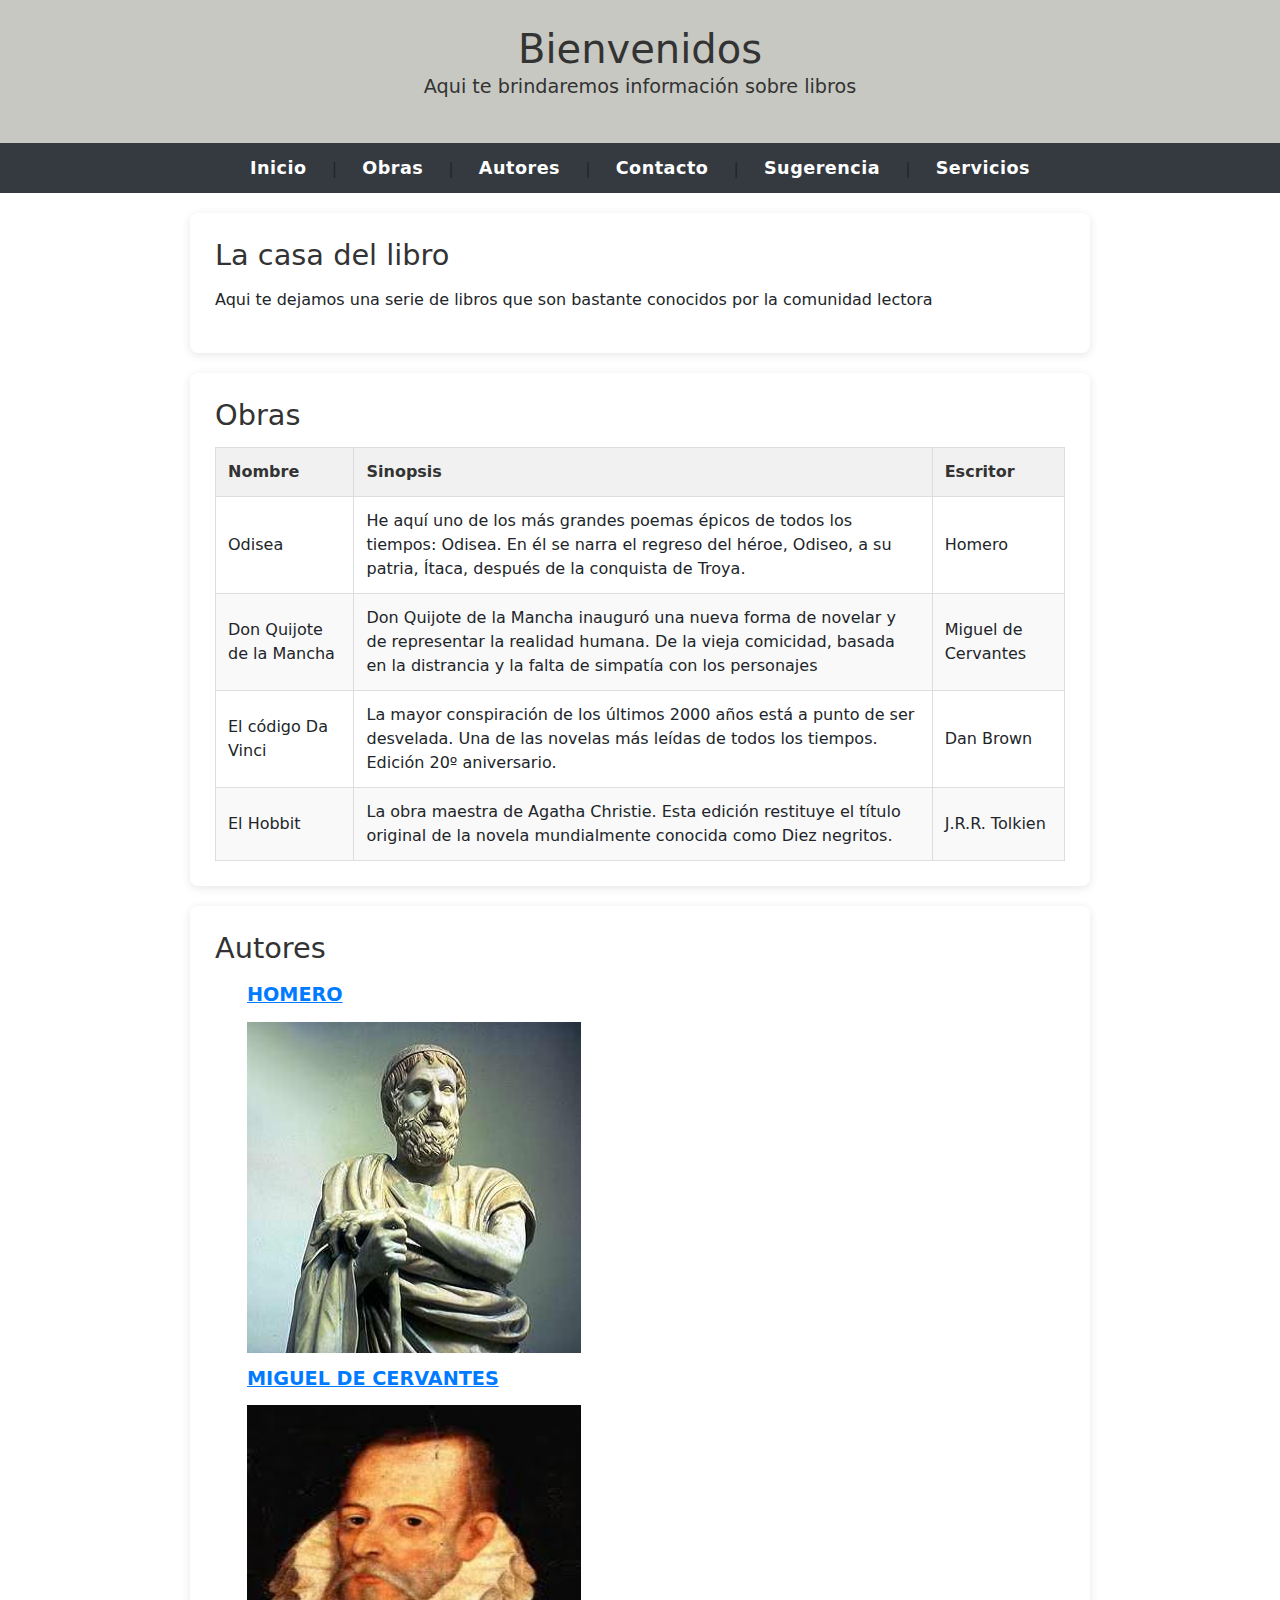
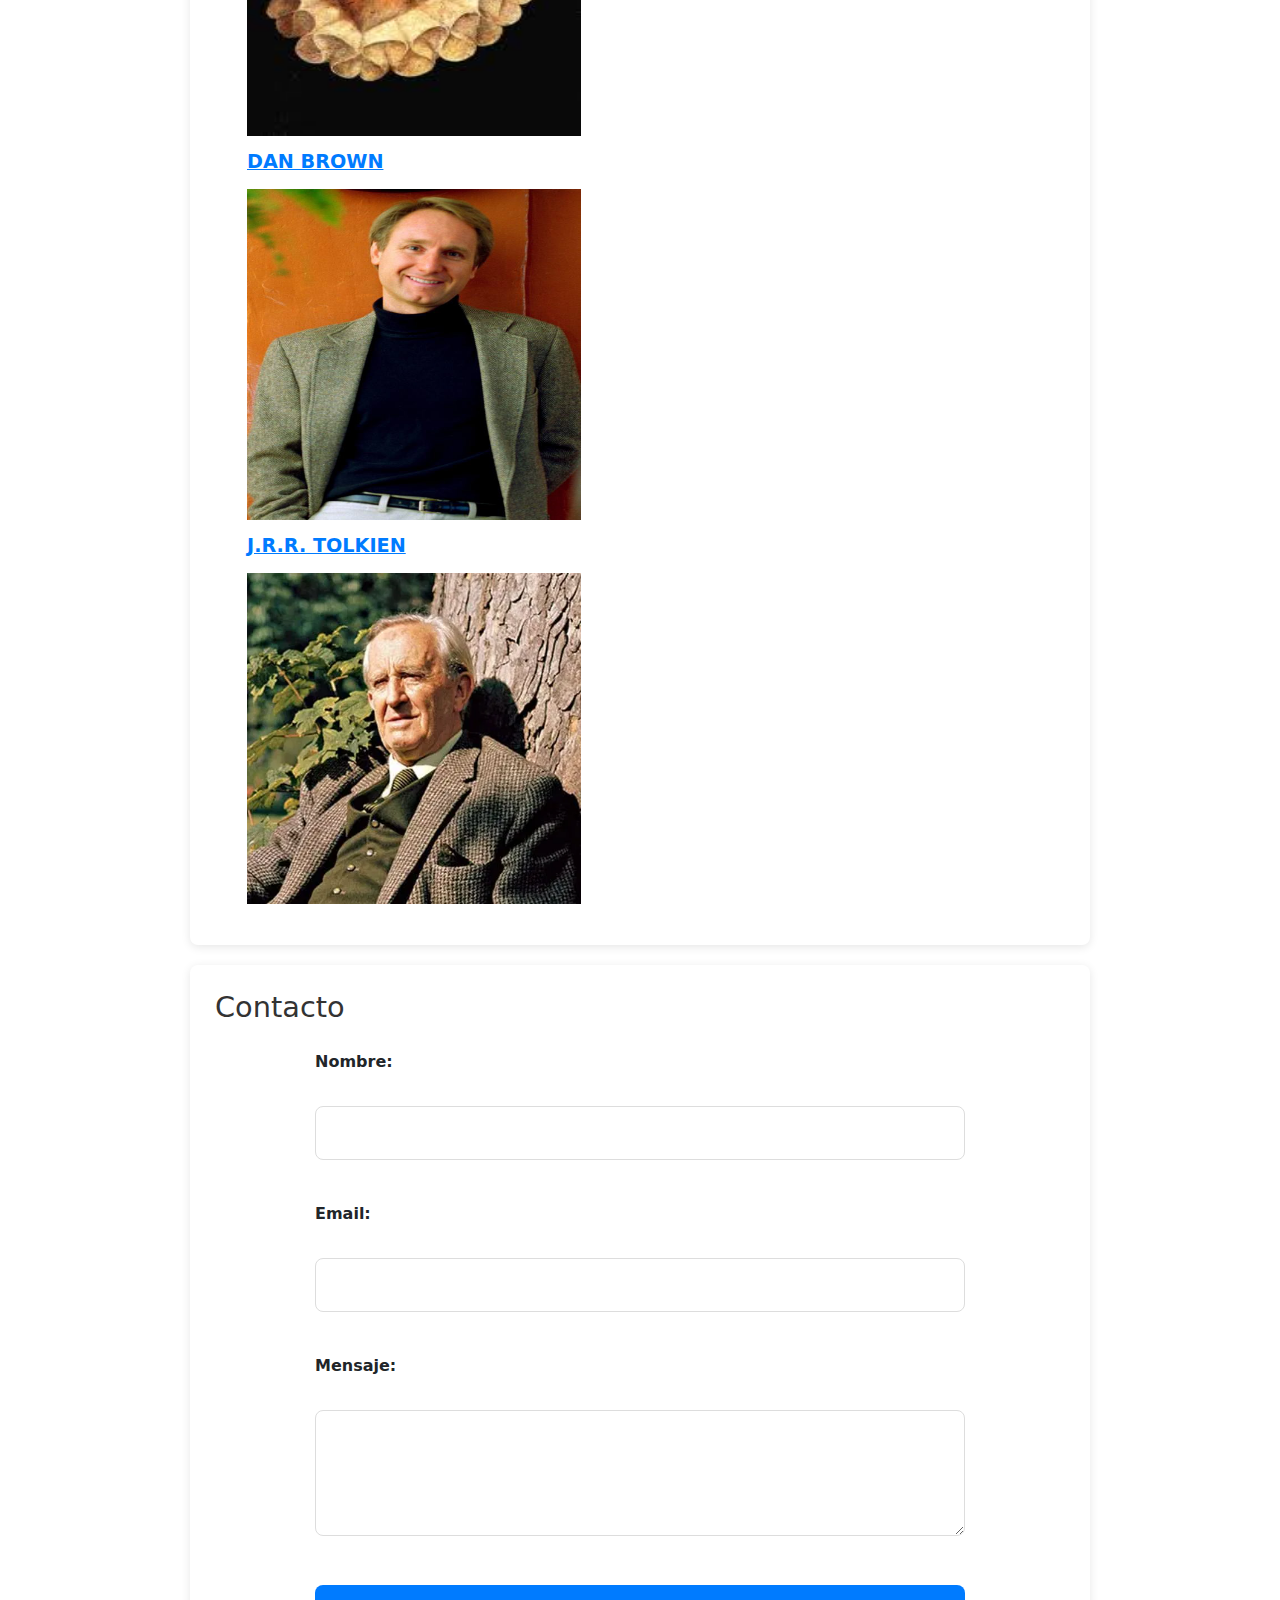
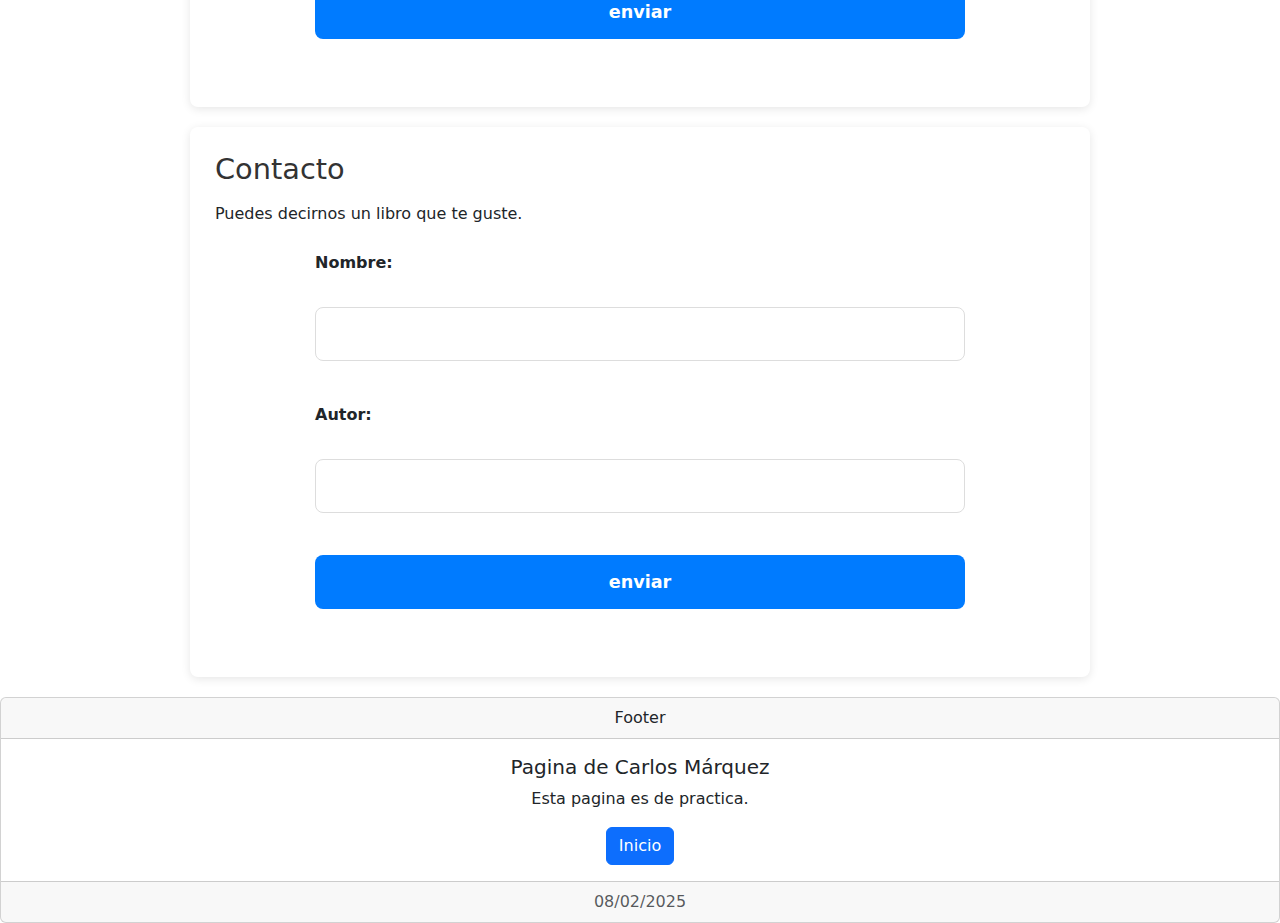
<file: index.html>
<!DOCTYPE html>
<html lang="en">
<head>
    <meta charset="UTF-8">
    <meta name="viewport" content="width=device-width, initial-scale=1.0">
    <title>EJEMPLO</title>
    <link rel="stylesheet" href="style.css">  <link rel="stylesheet" href="https://cdn.jsdelivr.net/npm/bootstrap@5.3.3/dist/css/bootstrap.min.css">
</head>
<body>
    <header>
        <h1>Bienvenidos</h1>
        <p>Aqui te brindaremos información sobre libros</p>
    </header>
    <nav>
        <a href="#inicio">Inicio</a> |
        <a href="#obras">Obras</a> |
        <a href="#autores">Autores</a> |
        <a href="#contacto">Contacto</a> |
        <a href="#sugerencia">Sugerencia</a> |
        <a href="servicios.html">Servicios</a>
    </nav>
    <section id="inicio">
        <h2>La casa del libro</h2>
        <p>
            Aqui te dejamos una serie de libros que son bastante conocidos por la comunidad lectora 
        </p>
    </section>
    <section id="obras">
        <h2>Obras</h2>
        <table>
            <thead>
                <tr>
                    <th>Nombre</th>
                    <th>Sinopsis</th>
                    <th>Escritor</th>
                </tr>
            </thead>
            <tbody>
                <tr>
                    <td>Odisea</td>
                    <td>He aquí uno de los más grandes poemas épicos de todos los tiempos: Odisea. En él se narra el regreso del héroe, Odiseo, a su patria, Ítaca, después de la conquista de Troya.</td>
                    <td>Homero</td>
                </tr>
                <tr>
                    <td>Don Quijote de la Mancha</td>
                    <td>Don Quijote de la Mancha inauguró una nueva forma de novelar y de representar la realidad humana. De la vieja comicidad, basada en la distrancia y la falta de simpatía con los personajes</td>
                    <td>Miguel de Cervantes</td>
                </tr>
                <tr>
                    <td>El código Da Vinci</td>
                    <td>La mayor conspiración de los últimos 2000 años está a punto de ser desvelada.

                        Una de las novelas más leídas de todos los tiempos.
                        
                        Edición 20º aniversario.</td>
                    <td>Dan Brown</td>
                </tr>
                <tr>
                    <td>El Hobbit</td>
                    <td>La obra maestra de Agatha Christie.

                        Esta edición restituye el título original de la novela mundialmente conocida como Diez negritos.
                        
                        </td>
                    <td>J.R.R. Tolkien</td>
                </tr>
            </tbody>
        </table>
    </section>
    <section id="autores">
        <h2>Autores</h2>
        <ul>
            <li><strong>HOMERO</strong></li>
            <img src="IMG/homero.jpg" alt="homero">
            <li><strong>MIGUEL DE CERVANTES</strong></li>
            <img src="IMG/miguel-de-cervantes.jpg" alt="miguel-de-cervantes">
            <li><strong>DAN BROWN</strong></li>
            <img src="IMG/Dan_Brown.jpg" alt="dan-brown">
            <li><strong>J.R.R. TOLKIEN</strong></li>
            <img src="IMG/JRR-Tolkien.webp" alt="j.r.r. tolkien">
        </ul>
    </section>
    <section id="contacto">
        <h2>Contacto</h2>
        <form>
            <label for="name">Nombre:</label><br>
            <input type="text" id="name" name="name"><br><br>
            <label for="email">Email:</label><br>
            <input type="email" id="email" name="email"><br><br>
            <label for="message">Mensaje:</label><br>
            <textarea class="texto" id="message" name="message" rows="4"></textarea><br><br>
            <button type="submit">enviar</button>
        </form>
    </section>
    <section id="sugerencia">
        <h2>Contacto</h2>
        <p>Puedes decirnos un libro que te guste.</p>
        <form>
            <label for="name">Nombre:</label><br>
            <input type="text" id="name" name="name"><br><br>
            <label for="autor">Autor:</label><br>
            <input type="text" id="autor" name="autor"><br><br>
            <button type="submit">enviar</button>
        </form>
    </section>
    <div class="card text-center">
        <div class="card-header">
          Footer
        </div>
        <div class="card-body">
          <h5 class="card-title">Pagina de Carlos Márquez</h5>
          <p class="card-text">Esta pagina es de practica.</p>
          <a href="#" class="btn btn-primary">Inicio</a>
        </div>
        <div class="card-footer text-body-secondary">
          08/02/2025
        </div>
      </div>

</body>
</html>
</file>
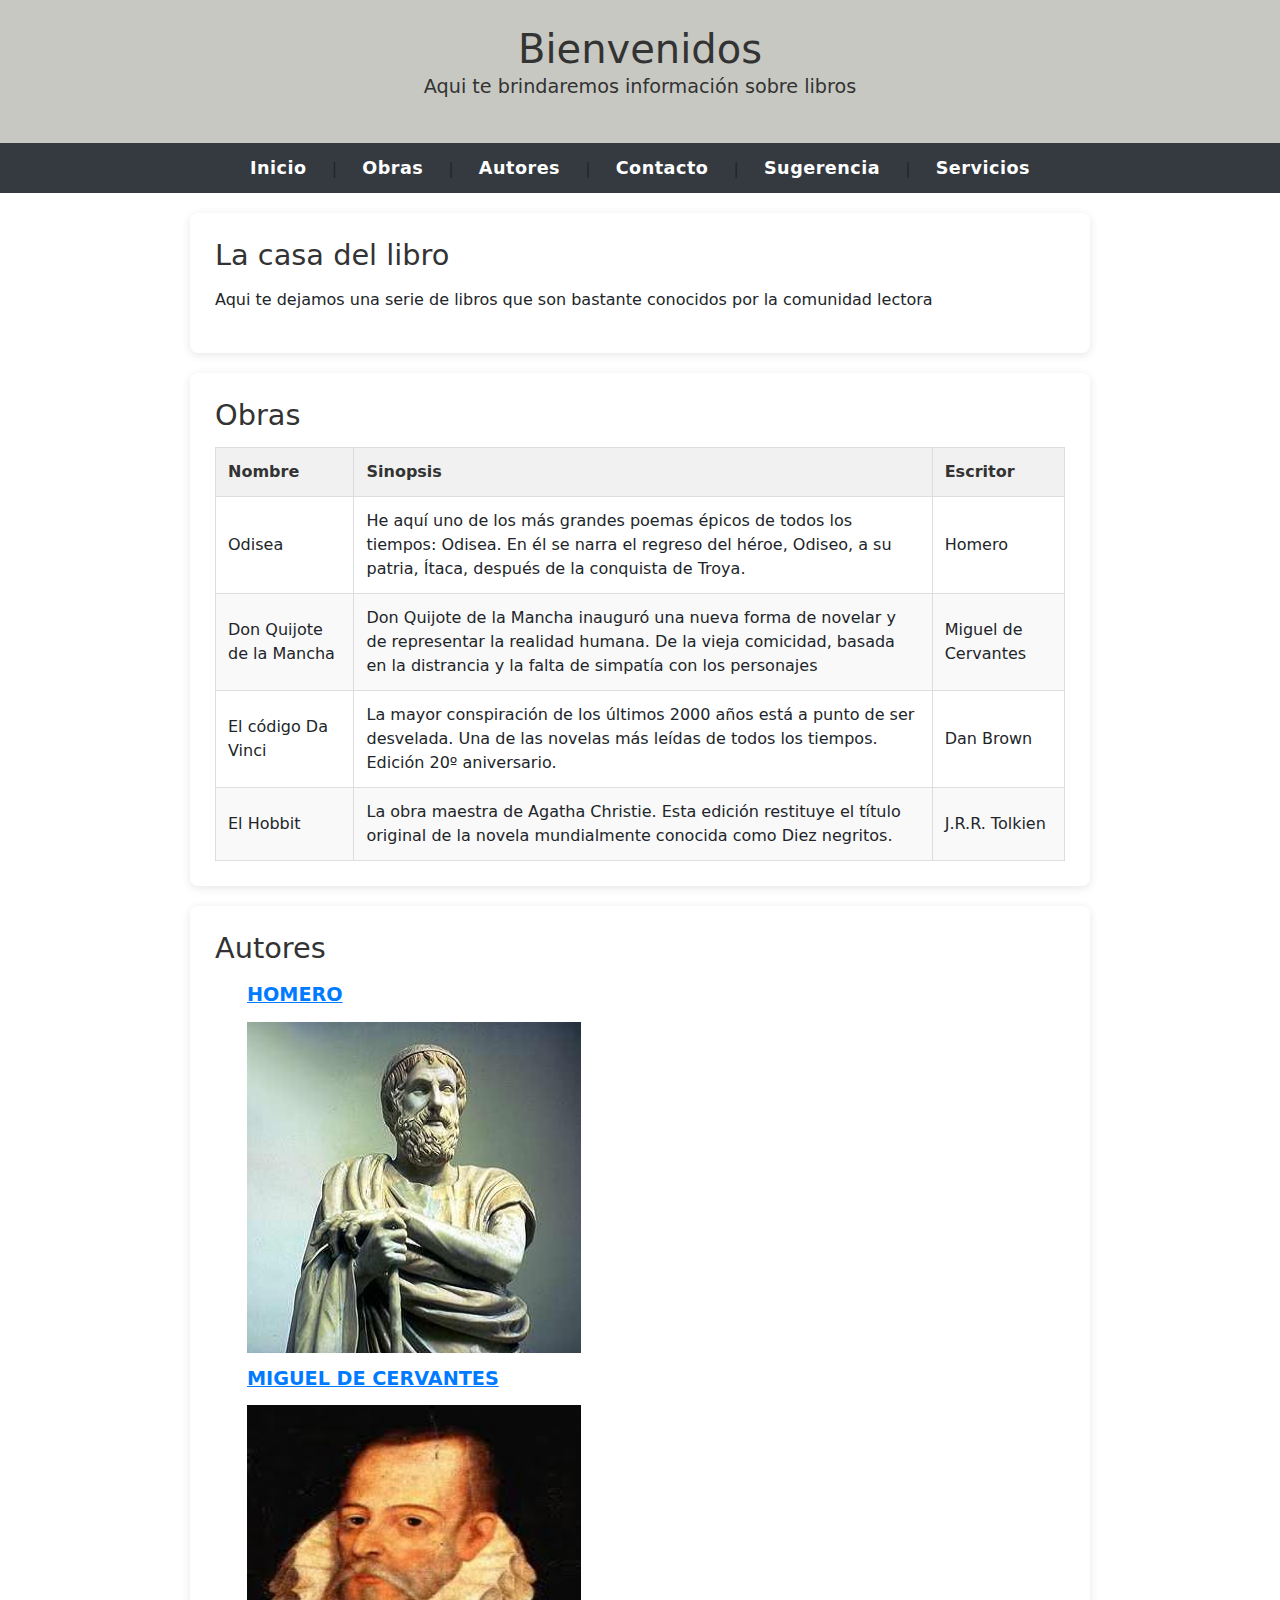
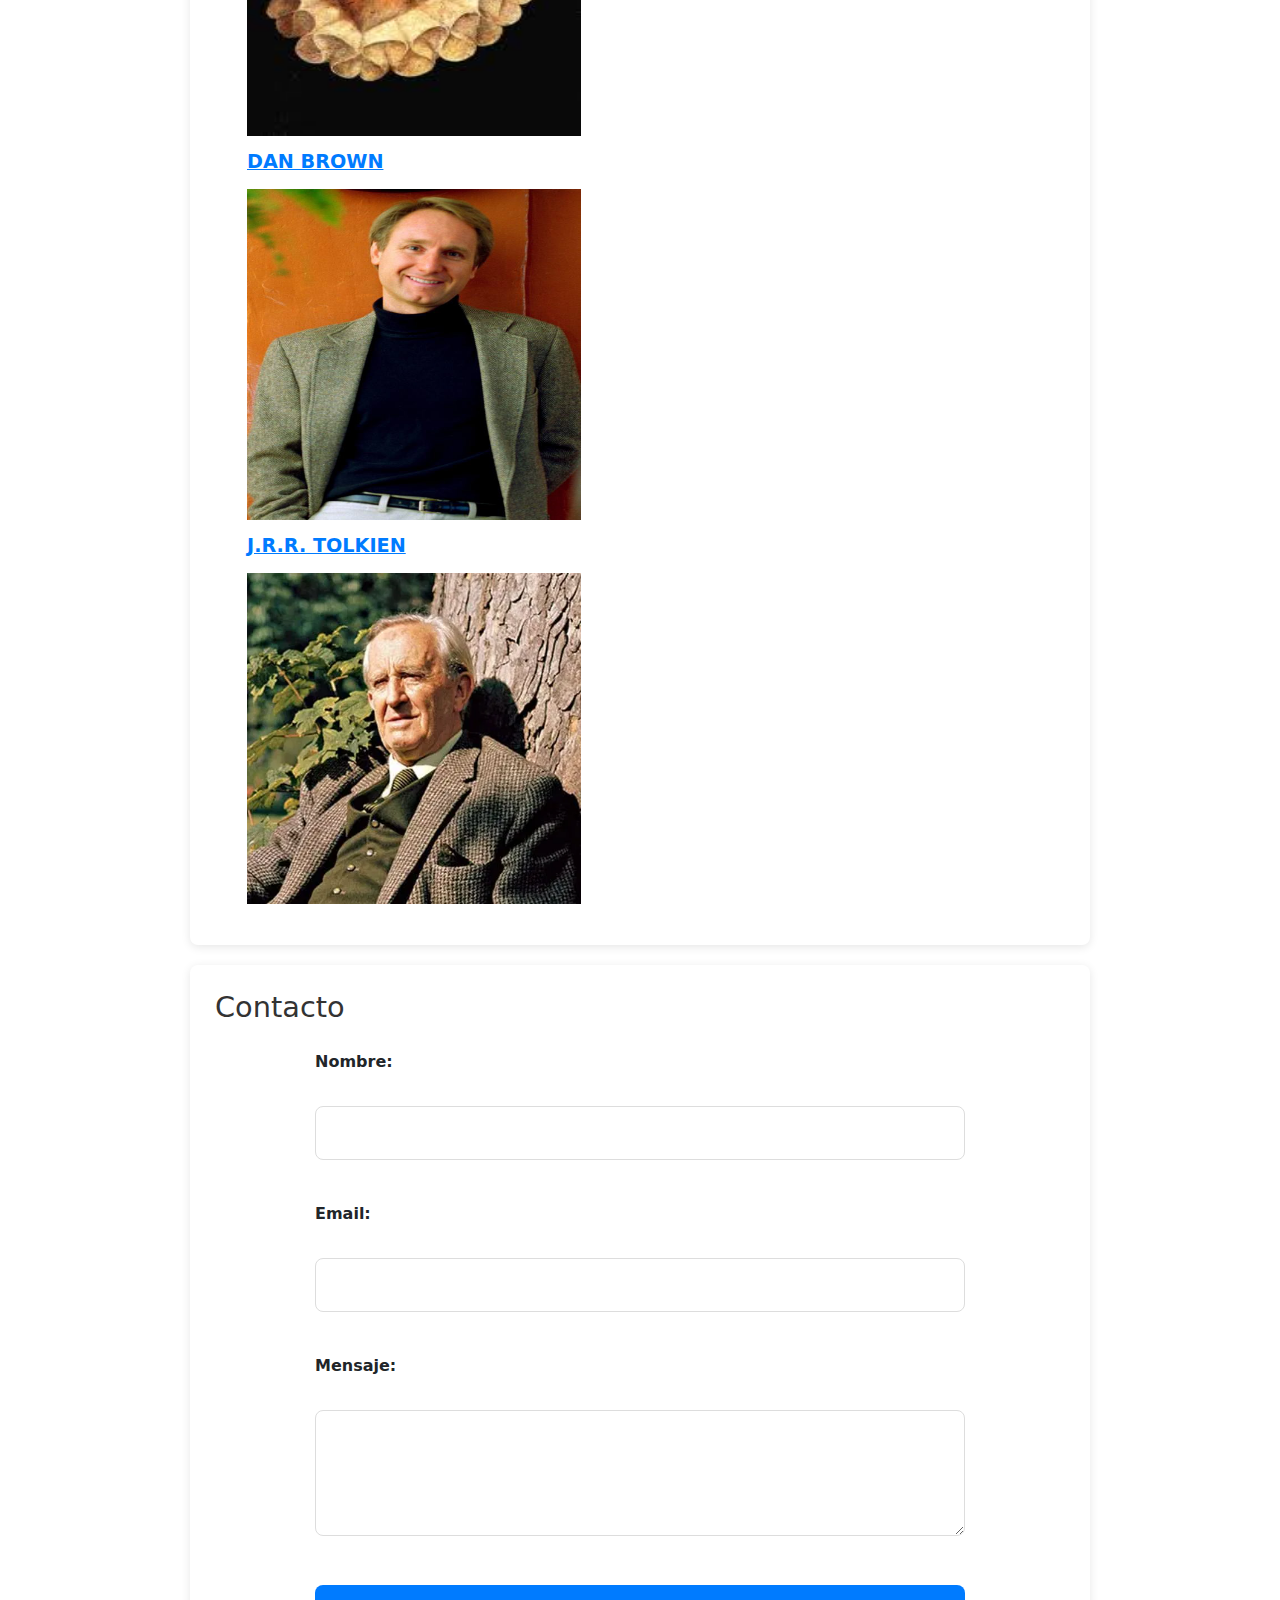
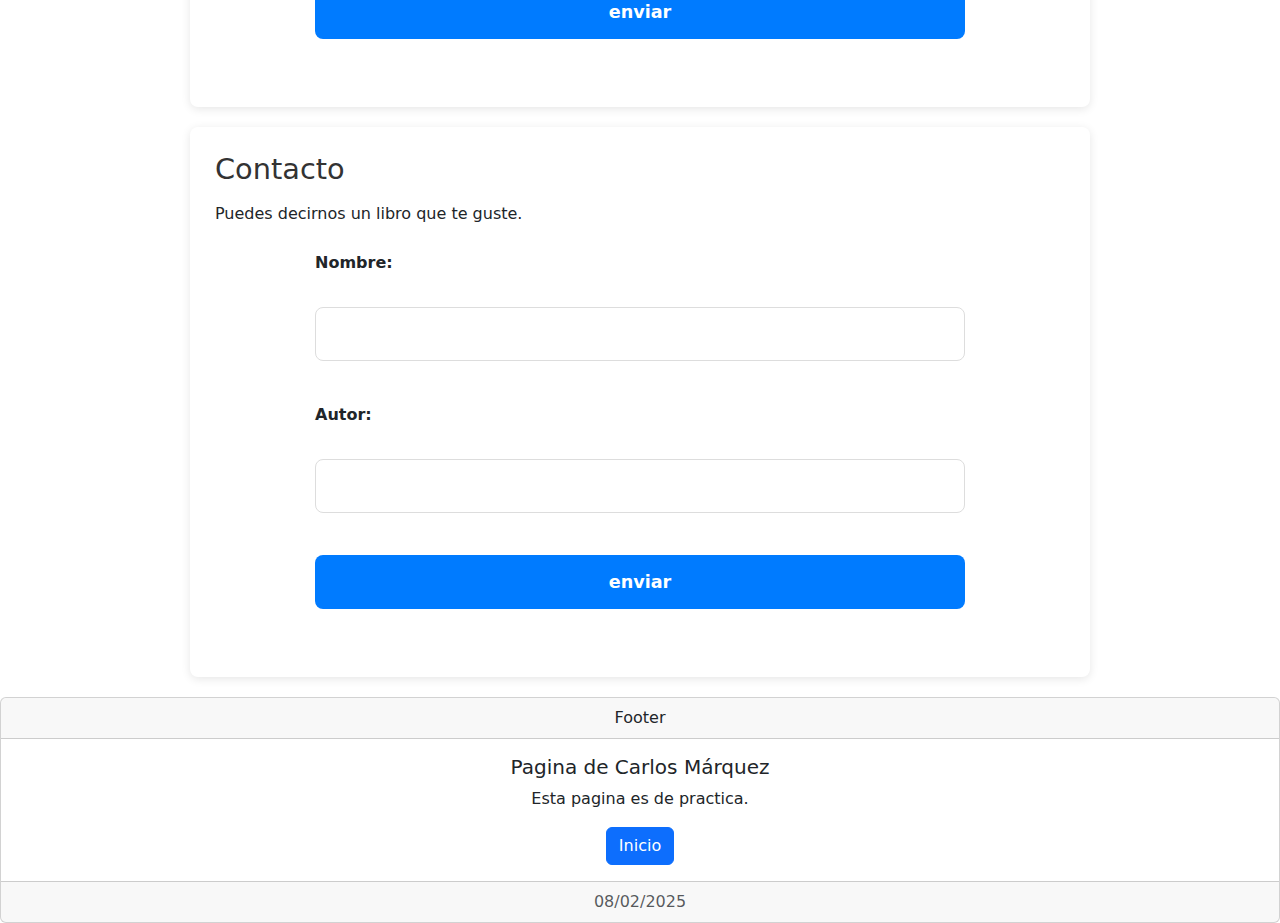
<file: EJEMPLO/index.html>
<!DOCTYPE html>
<html lang="en">
<head>
    <meta charset="UTF-8">
    <meta name="viewport" content="width=device-width, initial-scale=1.0">
    <title>EJEMPLO</title>
    <link rel="stylesheet" href="style.css">  <link rel="stylesheet" href="https://cdn.jsdelivr.net/npm/bootstrap@5.3.3/dist/css/bootstrap.min.css">
</head>
<body>
    <header>
        <h1>Bienvenidos</h1>
        <p>Aqui te brindaremos información sobre libros</p>
    </header>
    <nav>
        <a href="#inicio">Inicio</a> |
        <a href="#obras">Obras</a> |
        <a href="#autores">Autores</a> |
        <a href="#contacto">Contacto</a> |
        <a href="#sugerencia">Sugerencia</a> |
        <a href="servicios.html">Servicios</a>
    </nav>
    <section id="inicio">
        <h2>La casa del libro</h2>
        <p>
            Aqui te dejamos una serie de libros que son bastante conocidos por la comunidad lectora 
        </p>
    </section>
    <section id="obras">
        <h2>Obras</h2>
        <table>
            <thead>
                <tr>
                    <th>Nombre</th>
                    <th>Sinopsis</th>
                    <th>Escritor</th>
                </tr>
            </thead>
            <tbody>
                <tr>
                    <td>Odisea</td>
                    <td>He aquí uno de los más grandes poemas épicos de todos los tiempos: Odisea. En él se narra el regreso del héroe, Odiseo, a su patria, Ítaca, después de la conquista de Troya.</td>
                    <td>Homero</td>
                </tr>
                <tr>
                    <td>Don Quijote de la Mancha</td>
                    <td>Don Quijote de la Mancha inauguró una nueva forma de novelar y de representar la realidad humana. De la vieja comicidad, basada en la distrancia y la falta de simpatía con los personajes</td>
                    <td>Miguel de Cervantes</td>
                </tr>
                <tr>
                    <td>El código Da Vinci</td>
                    <td>La mayor conspiración de los últimos 2000 años está a punto de ser desvelada.

                        Una de las novelas más leídas de todos los tiempos.
                        
                        Edición 20º aniversario.</td>
                    <td>Dan Brown</td>
                </tr>
                <tr>
                    <td>El Hobbit</td>
                    <td>La obra maestra de Agatha Christie.

                        Esta edición restituye el título original de la novela mundialmente conocida como Diez negritos.
                        
                        </td>
                    <td>J.R.R. Tolkien</td>
                </tr>
            </tbody>
        </table>
    </section>
    <section id="autores">
        <h2>Autores</h2>
        <ul>
            <li><strong>HOMERO</strong></li>
            <img src="IMG/homero.jpg" alt="homero">
            <li><strong>MIGUEL DE CERVANTES</strong></li>
            <img src="IMG/miguel-de-cervantes.jpg" alt="miguel-de-cervantes">
            <li><strong>DAN BROWN</strong></li>
            <img src="IMG/Dan_Brown.jpg" alt="dan-brown">
            <li><strong>J.R.R. TOLKIEN</strong></li>
            <img src="IMG/JRR-Tolkien.webp" alt="j.r.r. tolkien">
        </ul>
    </section>
    <section id="contacto">
        <h2>Contacto</h2>
        <form>
            <label for="name">Nombre:</label><br>
            <input type="text" id="name" name="name"><br><br>
            <label for="email">Email:</label><br>
            <input type="email" id="email" name="email"><br><br>
            <label for="message">Mensaje:</label><br>
            <textarea id="message" name="message" rows="4"></textarea><br><br>
            <button type="submit">enviar</button>
        </form>
    </section>
    <section id="sugerencia">
        <h2>Contacto</h2>
        <p>Puedes decirnos un libro que te guste.</p>
        <form>
            <label for="name">Nombre:</label><br>
            <input type="text" id="name" name="name"><br><br>
            <label for="autor">Autor:</label><br>
            <input type="text" id="autor" name="autor"><br><br>
            <button type="submit">enviar</button>
        </form>
    </section>
    <div class="card text-center">
        <div class="card-header">
          Footer
        </div>
        <div class="card-body">
          <h5 class="card-title">Pagina de Carlos Márquez</h5>
          <p class="card-text">Esta pagina es de practica.</p>
          <a href="#" class="btn btn-primary">Inicio</a>
        </div>
        <div class="card-footer text-body-secondary">
          08/02/2025
        </div>
      </div>

</body>
</html>
</file>
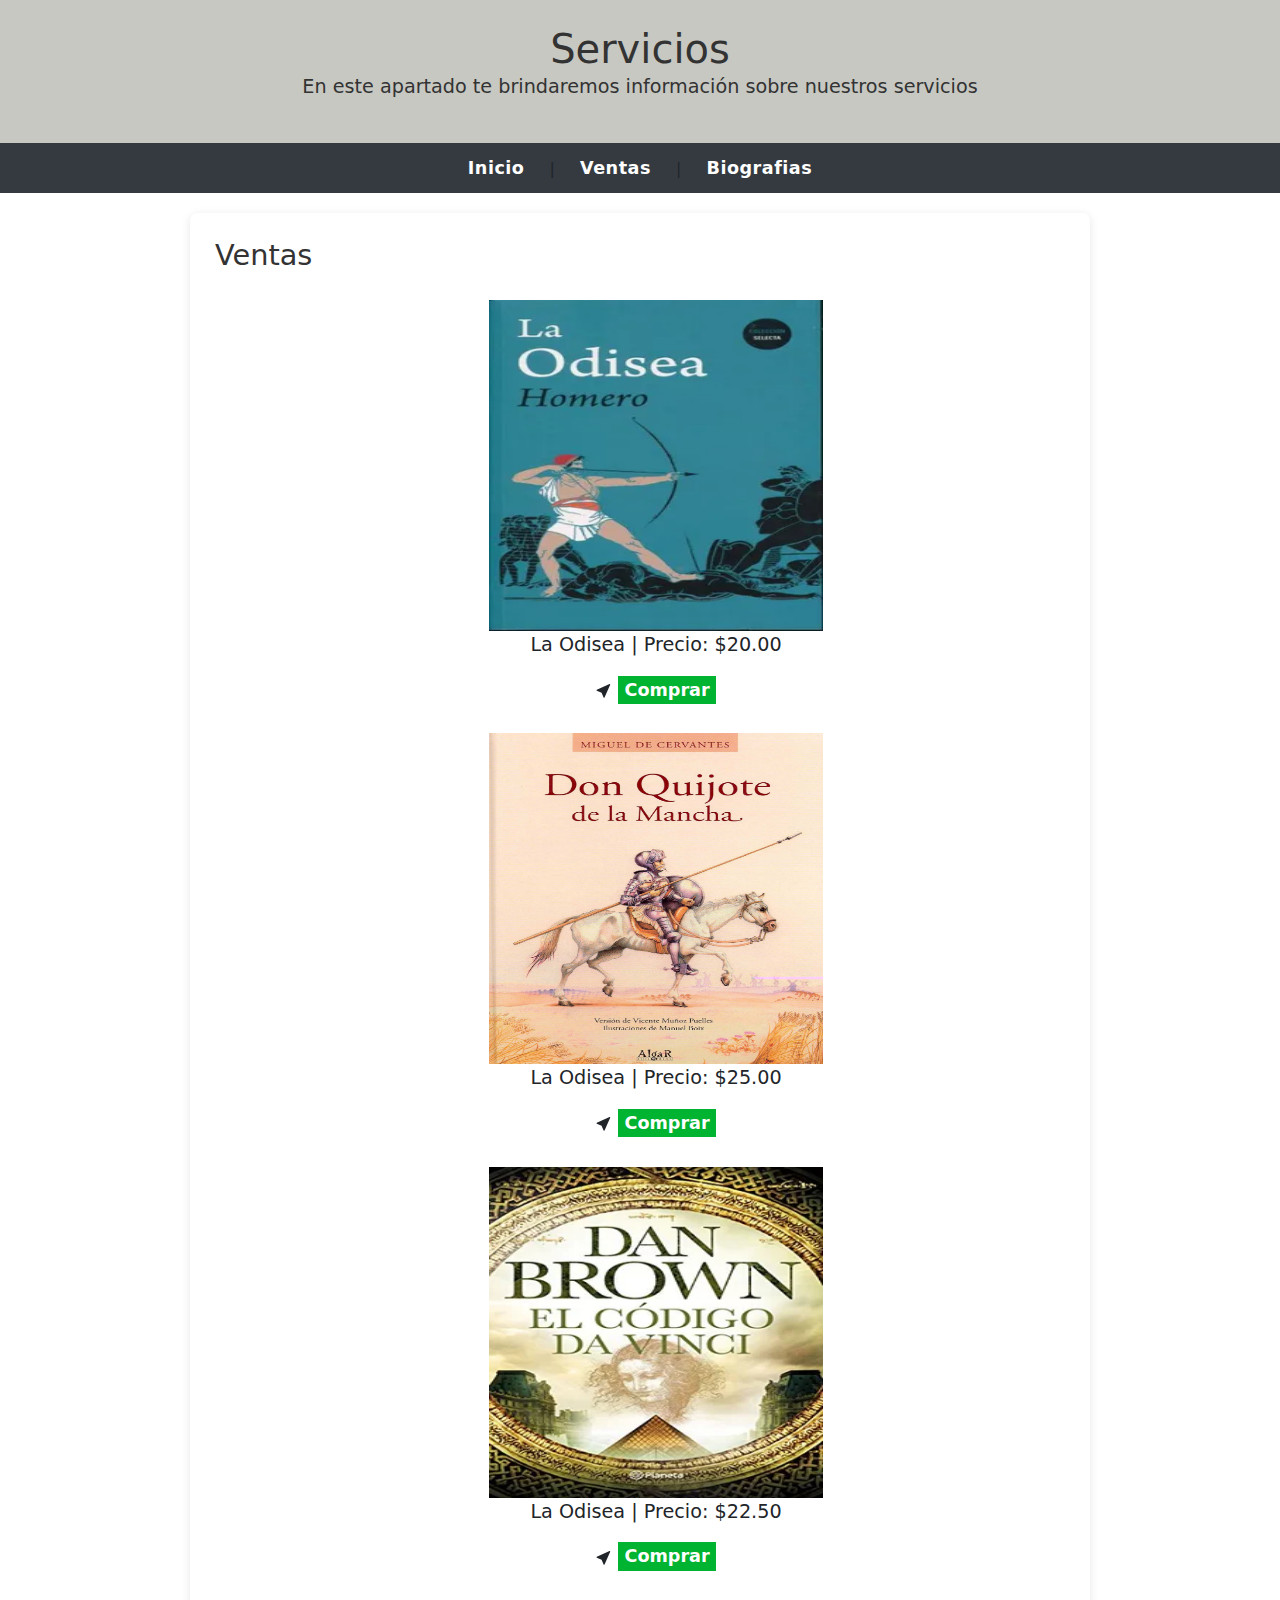
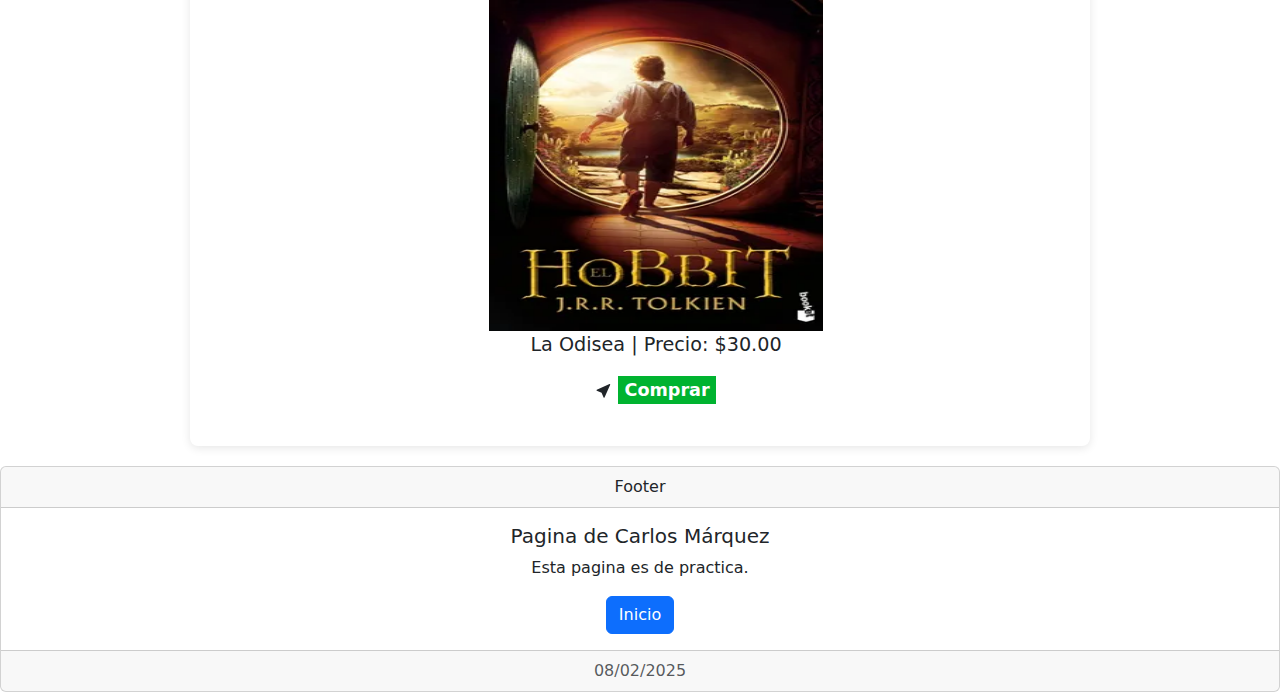
<file: servicios.html>
<!DOCTYPE html>
<html lang="en">
<head>
    <meta charset="UTF-8">
    <meta name="viewport" content="width=device-width, initial-scale=1.0">
    <title>Document</title> <link rel="stylesheet" href="style.css">  <link rel="stylesheet" href="https://cdn.jsdelivr.net/npm/bootstrap@5.3.3/dist/css/bootstrap.min.css">
</head>
<body>
    <header>
        <h1>Servicios</h1>
        <p>En este apartado te brindaremos información sobre nuestros servicios</p>
    </header>
    <nav>
        <a href="index.html">Inicio</a> |
        <a href="#ventas">Ventas</a> |
        <a href="biografia.html">Biografias</a>
    </nav>
    <section id="Ventas">
        <h2>Ventas</h2>
        <div class="ventas">
        <ul>
            <li>
                <img src="IMG/La odisea.webp" alt="laOdisea">
                <p>La Odisea | Precio: $20.00 </p>
                <svg xmlns="http://www.w3.org/2000/svg" width="16" height="16" fill="currentColor" class="bi bi-cursor-fill" viewBox="0 0 16 16">
                    <path d="M14.082 2.182a.5.5 0 0 1 .103.557L8.528 15.467a.5.5 0 0 1-.917-.007L5.57 10.694.803 8.652a.5.5 0 0 1-.006-.916l12.728-5.657a.5.5 0 0 1 .556.103z"/>
                </svg>
                <button type="submit">Comprar</button>
                <br><br>
                <img src="IMG/Don Quijote de la Mancha.jpg" alt="donQuijote">
                <p>La Odisea | Precio: $25.00 </p>
                <svg xmlns="http://www.w3.org/2000/svg" width="16" height="16" fill="currentColor" class="bi bi-cursor-fill" viewBox="0 0 16 16">
                    <path d="M14.082 2.182a.5.5 0 0 1 .103.557L8.528 15.467a.5.5 0 0 1-.917-.007L5.57 10.694.803 8.652a.5.5 0 0 1-.006-.916l12.728-5.657a.5.5 0 0 1 .556.103z"/>
                </svg>
                <button type="submit">Comprar</button>
                <br><br>
                <img src="IMG/El Codigo Da Vinci.webp" alt="elCodDaVinci">
                <p>La Odisea | Precio: $22.50 </p>
                <svg xmlns="http://www.w3.org/2000/svg" width="16" height="16" fill="currentColor" class="bi bi-cursor-fill" viewBox="0 0 16 16">
                    <path d="M14.082 2.182a.5.5 0 0 1 .103.557L8.528 15.467a.5.5 0 0 1-.917-.007L5.57 10.694.803 8.652a.5.5 0 0 1-.006-.916l12.728-5.657a.5.5 0 0 1 .556.103z"/>
                </svg>
                <button type="submit">Comprar</button>
                <br><br>
                <img src="IMG/El Hobbit.webp" alt="elHobbit">
                <p>La Odisea | Precio: $30.00 </p>
                <svg xmlns="http://www.w3.org/2000/svg" width="16" height="16" fill="currentColor" class="bi bi-cursor-fill" viewBox="0 0 16 16">
                    <path d="M14.082 2.182a.5.5 0 0 1 .103.557L8.528 15.467a.5.5 0 0 1-.917-.007L5.57 10.694.803 8.652a.5.5 0 0 1-.006-.916l12.728-5.657a.5.5 0 0 1 .556.103z"/>
                </svg>
                <button type="submit">Comprar</button>
            </li>
        </ul>
    </section>  
    <div class="card text-center">
        <div class="card-header">
          Footer
        </div>
        <div class="card-body">
          <h5 class="card-title">Pagina de Carlos Márquez</h5>
          <p class="card-text">Esta pagina es de practica.</p>
          <a href="#" class="btn btn-primary">Inicio</a>
        </div>
        <div class="card-footer text-body-secondary">
          08/02/2025
        </div>
      </div>
</body>
</html>
</file>
<file: style.css>
body {
  font-family: system-ui, -apple-system, BlinkMacSystemFont, "Segoe UI", Roboto, Oxygen, Ubuntu, Cantarell, "Open Sans", "Helvetica Neue", sans-serif;
  line-height: 1.6;
  margin: 0;
  padding: 0;
  background-color: #666;
  color: #444;
}

header {
  background-color: #c7c8c2;
  color: #333;
  padding: 25px 0;
  text-align: center;
  box-shadow: 0 4px 6px rgba(0, 0, 0, 0.1);
}

header h1 {
  margin: 0;
  font-size: 2.5rem;
}

header p {
  font-size: larger;
}

nav {
  background-color: #343a40;
  /* Dark Gray */
  text-align: center;
  padding: 12px 0;
}

nav a {
  color: #ffffff;
  text-decoration: none;
  margin: 0 20px;
  font-weight: 600;
  font-size: 1.1rem;
  letter-spacing: 0.5px;
}

nav a:hover {
  color: #a5af4c;
}

section {
  padding: 25px;
  margin: 20px auto;
  max-width: 900px;
  background-color: #ffffff;
  border-radius: 8px;
  box-shadow: 0 2px 10px rgba(0, 0, 0, 0.1);
  transition: box-shadow 0.3s ease;
}

section:hover {
  box-shadow: 0 6px 18px rgba(0, 0, 0, 0.15);
}

section h2 {
  color: #333;
  /* Bright Blue */
  font-size: 1.8rem;
  margin-bottom: 15px;
}

table {
  width: 100%;
  border-collapse: collapse;
  margin-top: 15px;
}

table th,
table td {
  border: 1px solid #ddd;
  padding: 12px;
  text-align: left;
}

table th {
  background-color: #f1f1f1;
  font-weight: 600;
  color: #333;
}

table tr:nth-child(even) {
  background-color: #f9f9f9;
}

ul {
  list-style: none;
  padding: 0;
}

ul li {
  margin: 12px 0;
  font-size: 1.2rem;
}

ul li strong {
  color: #007bff;
  text-decoration: underline;
}

img {
  width: 334px;
  height: 331px;
}

form {
  max-width: 650px;
  margin: 25px auto;
}

form label {
  display: block;
  margin-bottom: 8px;
  font-weight: 600;
}

form input,
form textarea,
form button {
  width: 100%;
  padding: 14px;
  margin-bottom: 18px;
  border: 1px solid #ddd;
  border-radius: 8px;
  font-size: 1rem;
  transition: 0.3s;
}

form input:hover,
form input:focus,
form textarea:hover,
form textarea:focus {
  border-color: #007bff;
  outline: none;
  transform: scale(1.05);
}

form button {
  background-color: #007bff;
  color: white;
  font-size: 1.1rem;
  font-weight: 600;
  border: none;
  cursor: pointer;
  transition: background-color 0.3s ease;
}

form button:hover {
  background-color: #0056b3;
}

form button:active {
  background-color: #004085;
}

.ventas {
  justify-content: center;
  text-align: center;
  align-items: center;
  overflow: hidden;
}

.ventas img {
  width: 334px;
  height: 331px;
  transition: 0.3s;
}

.ventas img:hover {
  transform: scale(1.2);
}

.ventas button {
  background-color: #00b330;
  color: white;
  font-size: 1.1rem;
  font-weight: 600;
  border: none;
  cursor: pointer;
  transition: transform 0.5s ease-in-out;
}

.ventas button:hover {
  transform: rotate(360deg);
}

.ventas button:active {
  background-color: #007bff;
}

.enlace {
  text-decoration: none;
  color: #007BFF;
  font-size: 16px;
}

/*# sourceMappingURL=style.css.map */
</file>
<file: EJEMPLO/style.css>
body {
    font-family: system-ui, -apple-system, BlinkMacSystemFont, 'Segoe UI', Roboto, Oxygen, Ubuntu, Cantarell, 'Open Sans', 'Helvetica Neue', sans-serif;
    line-height: 1.6;
    margin: 0;
    padding: 0;
    background-color: #666;
    color: #444;
}
header {
    background-color: #c7c8c2;
    color: #333;
    padding: 25px 0;
    text-align: center;
    box-shadow: 0 4px 6px rgba(0, 0, 0, 0.1);
}
header h1 {
    margin: 0;
    font-size: 2.5rem;
}
header p {
    font-size: larger;
}
nav {
    background-color: #343a40;
    /* Dark Gray */
    text-align: center;
    padding: 12px 0;
}
nav a {
    color: #ffffff;
    text-decoration: none;
    margin: 0 20px;
    font-weight: 600;
    font-size: 1.1rem;
    letter-spacing: 0.5px;
}
nav a:hover {
    color: #a5af4c;
    
}
section {
    padding: 25px;
    margin: 20px auto;
    max-width: 900px;
    background-color: #ffffff;
    border-radius: 8px;
    box-shadow: 0 2px 10px rgba(0, 0, 0, 0.1);
    transition: box-shadow 0.3s ease;
}
section:hover {
    box-shadow: 0 6px 18px rgba(0, 0, 0, 0.15);
}
section h2 {
    color: #333;
    /* Bright Blue */
    font-size: 1.8rem;
    margin-bottom: 15px;
}
table {
    width: 100%;
    border-collapse: collapse;
    margin-top: 15px;
}
table th,
table td {
    border: 1px solid #ddd;
    padding: 12px;
    text-align: left;
}
table th {
    background-color: #f1f1f1;
    font-weight: 600;
    color: #333;
}
table tr:nth-child(even) {
    background-color: #f9f9f9;
}
ul {  
    list-style: none;
    padding: 0;
}
ul li {
    margin: 12px 0;
    font-size: 1.2rem;
}
ul li strong {
    color: #007bff;
    text-decoration: underline;
}
img {
    width: 334px;
    height: 331px;
}
form {
    max-width: 650px;
    margin: 25px auto;
}
form label {
    display: block;
    margin-bottom: 8px;
    font-weight: 600;
}
form input,
form textarea,
form button {
    width: 100%;
    padding: 14px;
    margin-bottom: 18px;
    border: 1px solid #ddd;
    border-radius: 8px;
    font-size: 1rem;
}
form input:focus,
form textarea:focus {
    border-color: #007bff;
    outline: none;
}
form button {
    background-color: #007bff;
    color: white;
    font-size: 1.1rem;
    font-weight: 600;
    border: none;
    cursor: pointer;
    transition: background-color 0.3s ease;
}
form button:hover {
    background-color: #0056b3;
}
form button:active {
    background-color: #004085;
}

.ventas {
    justify-content: center;
    text-align: center;
    align-items: center;
}
.ventas img {
    width: 334px;
    height: 331px;
}
.ventas button {
    background-color: #00b330;
    color: white;
    font-size: 1.1rem;
    font-weight: 600;
    border: none;
    cursor: pointer;
    transition: background-color 0.3s ease;
}
.ventas button:hover {
    background-color: #00b330;
}
.ventas button:active {
    background-color: #00b330;
}
</file>
